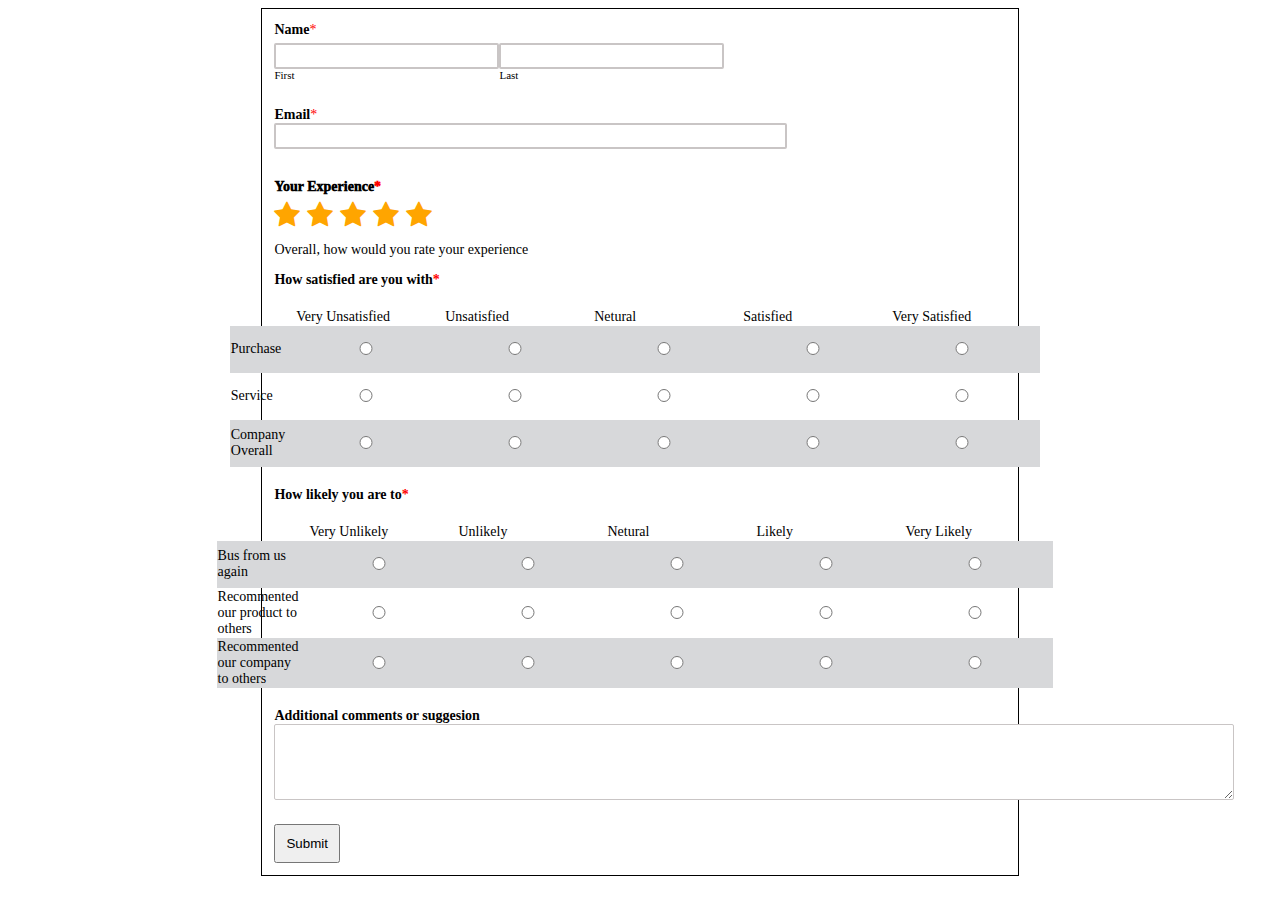
<file: Index.html>
<!DOCTYPE html>
<html lang="en">

<head>
    <meta charset="UTF-8">
    <meta http-equiv="X-UA-Compatible" content="IE=edge">
    <meta name="viewport" content="width=device-width, initial-scale=1.0">
    <title>Survey-Form</title>
    <link rel="stylesheet" href="Survey-Form.css">
    <link rel="stylesheet" href="https://cdnjs.cloudflare.com/ajax/libs/font-awesome/4.7.0/css/font-awesome.min.css">
    <!-- <link rel="stylesheet" href="https://cdn.jsdelivr.net/npm/bootstrap@5.0.2/dist/css/bootstrap.min.css"> -->
</head>

<body>

    <form>
        <div class="form">

            <label for="username"><strong>Name</strong><span class="sign">*</span></label><br>
            <div class="Name">
                <div class="Name1">
                    <input type="text" class="user-input-box" id="username" size=25px>
                    <div class="a">First</div>

                </div>
                <div class="Name2">
                    <input type="text" class="user-input-box" id="username" size=25px><br>
                    <div class="a">Last</div>

                </div>

            </div><br>
            <label for="email"><strong>Email</strong><span class="sign">*</span></label><br>

            <input type="text" class="user-input-box" id="email" size=61px>




            <div class="experince">Your Experience<span class="sign">*</span></div>
            <div class="star">
                <span class="fa fa-star checked"></span>
                <span class="fa fa-star checked"></span>
                <span class="fa fa-star checked"></span>
                <span class="fa fa-star checked"></span>
                <span class="fa fa-star checked"></span></div>
            <p class="experince-para">Overall, how would you rate your experience</p>


            <label type="text"><strong>How satisfied are you with<span class="sign">*</span></strong></label>

            <div class="table1">
                <div class="child_table">

                    <table class="child_table2" cellspacing=0>

                        <tr>
                            <td scope=""></td>
                            <td scope="col">Very Unsatisfied</td>
                            <td scope="col">Unsatisfied </td>
                            <td scope="col">Netural</td>
                            <td scope="col">Satisfied</td>
                            <td scope="col">Very Satisfied</td>

                        </tr>

                        <tbody>
                            <tr class="color-gray">
                                <td scope="row" style="text-align: left;">Purchase</td>
                                <td><input class="form-check-input" name="btn11" type="radio"></td>
                                <td><input class="form-check-input" name="btn11" type="radio"></td>
                                <td><input class="form-check-input" name="btn11" type="radio"></td>
                                <td><input class="form-check-input" name="btn11" type="radio"></td>
                                <td><input class="form-check-input" name="btn11" type="radio"></td>
                            </tr>
                            <tr class="highmatch">
                                <td scope="row" style="text-align: left;">Service</td>
                                <td><input class="form-check-input" name="btn12" type="radio"></td>
                                <td><input class="form-check-input" name="btn12" type="radio"></td>
                                <td><input class="form-check-input" name="btn12" type="radio"></td>
                                <td><input class="form-check-input" name="btn12" type="radio"></td>
                                <td><input class="form-check-input" name="btn12" type="radio"></td>
                            </tr>
                            <tr class="color-gray">
                                <td scope="row" style="text-align: left;">Company Overall</td>
                                <td><input class="form-check-input" type="radio"></td>
                                <td><input class="form-check-input" type="radio"></td>
                                <td><input class="form-check-input" type="radio"></td>
                                <td><input class="form-check-input" type="radio"></td>
                                <td><input class="form-check-input" type="radio"></td>

                            </tr>
                        </tbody>
                    </table>
                </div>
            </div>

            <label type="text"><strong>How likely you are to<span class="sign">*</span></strong></label>

            <div class="table2">
                <div class="child_table">



                    <table class="child_table2" cellspacing=0>


                        <tr>
                            <td scope=""></td>
                            <td scope="col">Very Unlikely</td>
                            <td scope="col">Unlikely</td>
                            <td scope="col">Netural</td>
                            <td scope="col">Likely</td>
                            <td scope="col">Very Likely</td>

                        </tr>

                        <tbody>
                            <tr class="color-gray">
                                <td scope="row" style="text-align: left;">Bus from us again</td>
                                <td><input class="form-check-input" name="btn1" type="radio"></td>
                                <td><input class="form-check-input" name="btn1" type="radio"></td>
                                <td><input class="form-check-input" name="btn1" type="radio"></td>
                                <td><input class="form-check-input" name="btn1" type="radio"></td>
                                <td><input class="form-check-input" name="btn1" type="radio"></td>
                            </tr>
                            <tr class="highmatch">
                                <td scope="row" style="text-align: left;">Recommented our product to others</td>
                                <td><input class="form-check-input" name="btn2" type="radio"></td>
                                <td><input class="form-check-input" name="btn2" type="radio"></td>
                                <td><input class="form-check-input" name="btn2" type="radio"></td>
                                <td><input class="form-check-input" name="btn2" type="radio"></td>
                                <td><input class="form-check-input" name="btn2" type="radio"></td>
                            </tr>
                            <tr class="color-gray">
                                <td scope="row" style="text-align: left;">Recommented our company to others</td>
                                <td><input class="form-check-input" name="btn3" type="radio"></td>
                                <td><input class="form-check-input" name="btn3" type="radio"></td>
                                <td><input class="form-check-input" name="btn3" type="radio"></td>
                                <td><input class="form-check-input" name="btn3" type="radio"></td>
                                <td><input class="form-check-input" name="btn3" type="radio"></td>

                            </tr>
                        </tbody>
                    </table>
                </div>
            </div>

            <div class="additional"><strong>Additional comments or suggesion</strong></div>
            <textarea class="user-input-box1" cols=117% rows="5"></textarea>


            <input type="submit" class="button" />




        </div>








        </div>
    </form>




</body>

</html>
</file>
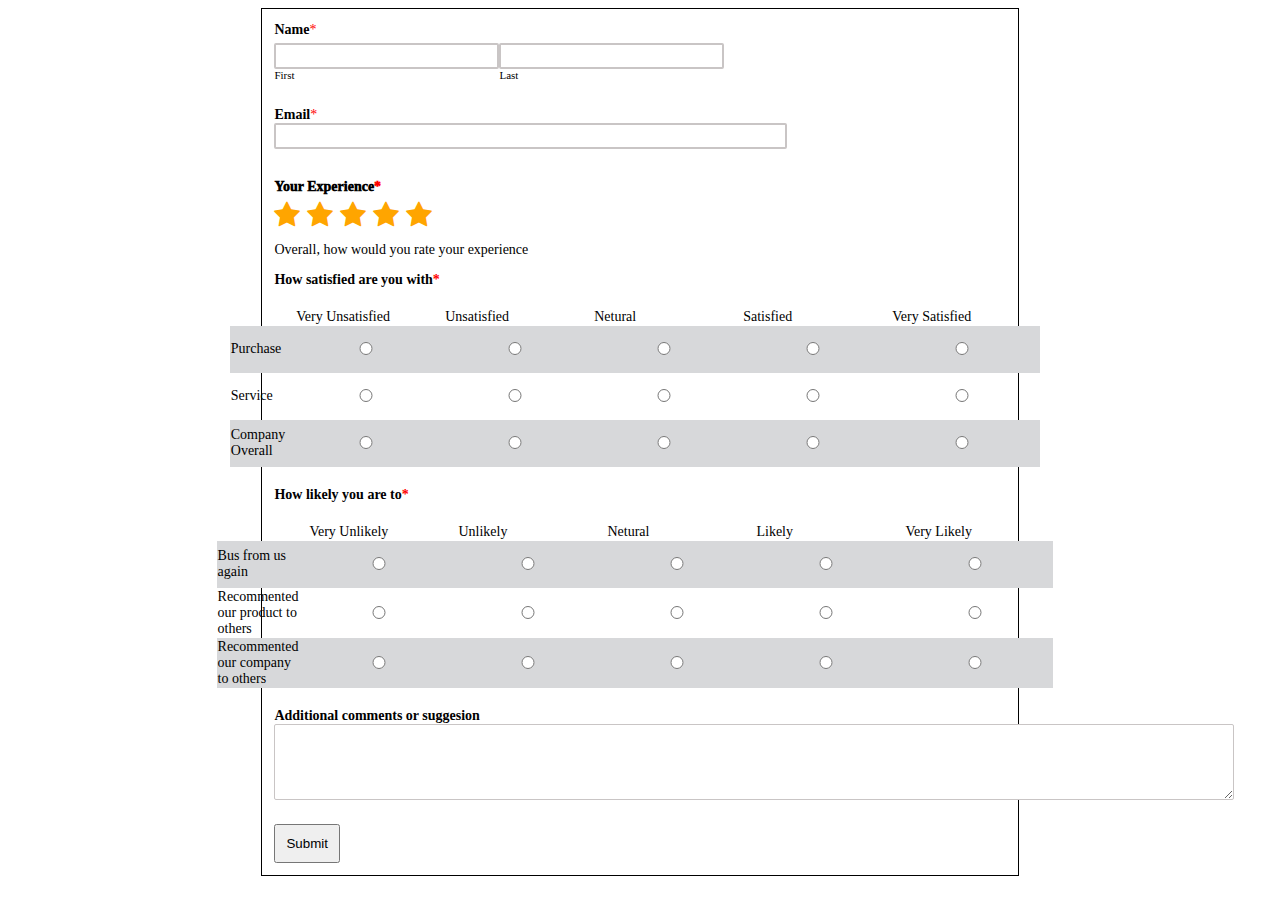
<file: index.html>
<!DOCTYPE html>
<html lang="en">

<head>
    <meta charset="UTF-8">
    <meta http-equiv="X-UA-Compatible" content="IE=edge">
    <meta name="viewport" content="width=device-width, initial-scale=1.0">
    <title>Survey-Form</title>
    <link rel="stylesheet" href="Survey-Form.css">
    <link rel="stylesheet" href="https://cdnjs.cloudflare.com/ajax/libs/font-awesome/4.7.0/css/font-awesome.min.css">
    <!-- <link rel="stylesheet" href="https://cdn.jsdelivr.net/npm/bootstrap@5.0.2/dist/css/bootstrap.min.css"> -->

    <style>.form {
        font-family: Verdana;
        font-size: 14px;
        /* margin: 25%; */
        margin-left: 20%;
        margin-right: 20%;
        border: 1px solid black;
        padding: 1%
    }
    
    .sign {
        color: red
    }
    
    .Name {
        width: 49%;
        margin-top: 5px;
        margin-bottom: 10px;
        display: flex;
        justify-content: space-between
    }
    
    .user-input-box {
        border-style: solid;
        height: 20px;
        border-color: rgb(201, 197, 197);
        border-radius: 2px
    }
    
    .a {
        font-size: 11px;
    }
    
    .experince {
        margin-top: 30px;
        font-weight: 1000;
    }
    
    .star {
        color: orange;
        margin-top: 5px;
        font-size: 200%;
    }
    
    .experince-para {
        margin-top: 10px;
    }
    
    .table {
        /* line-height: 100%; */
        width: 100%;
        text-align: center;
        margin-top: 10px;
        margin-bottom: 20px;
    }
    
    .color-gray {
        background-color: #d7d8da;
        height: 47px;
        padding-bottom: 20px;
        padding-top: 20px;
    }
    
    .highmatch {
        height: 47px;
        padding-bottom: 20px;
        padding-top: 20px;
    }
    
    .form-check-input {
        width: 130px;
    }
    
    table,
    td {
        padding-right: 10px;
        align-content: center;
    }
    
    .user-input-box1 {
        border-style: solid;
        height: 70px;
        border-color: rgb(201, 197, 197);
        border-radius: 2px
    }
    
    .button {
        margin-top: 20px;
        padding-top: 10px;
        padding-bottom: 10px;
        padding-left: 10px;
        padding-right: 10px;
    }
    
    .table1,
    .table2 {
        padding-top: 20px;
        padding-bottom: 20px;
        display: flex;
        justify-content: center;
        align-items: center;
    }
    
    .child_table {
        justify-content: center;
        align-items: center;
    }
    
    .child_table2 {
        justify-content: center;
        align-items: center;
    }</style>
</head>

<body>

    <form>
        <div class="form">

            <label for="username"><strong>Name</strong><span class="sign">*</span></label><br>
            <div class="Name">
                <div class="Name1">
                    <input type="text" class="user-input-box" id="username" size=25px>
                    <div class="a">First</div>

                </div>
                <div class="Name2">
                    <input type="text" class="user-input-box" id="username" size=25px><br>
                    <div class="a">Last</div>

                </div>

            </div><br>
            <label for="email"><strong>Email</strong><span class="sign">*</span></label><br>

            <input type="text" class="user-input-box" id="email" size=61px>




            <div class="experince">Your Experience<span class="sign">*</span></div>
            <div class="star">
                <span class="fa fa-star checked"></span>
                <span class="fa fa-star checked"></span>
                <span class="fa fa-star checked"></span>
                <span class="fa fa-star checked"></span>
                <span class="fa fa-star checked"></span></div>
            <p class="experince-para">Overall, how would you rate your experience</p>


            <label type="text"><strong>How satisfied are you with<span class="sign">*</span></strong></label>

            <div class="table1">
                <div class="child_table">

                    <table class="child_table2" cellspacing=0>

                        <tr>
                            <td scope=""></td>
                            <td scope="col">Very Unsatisfied</td>
                            <td scope="col">Unsatisfied </td>
                            <td scope="col">Netural</td>
                            <td scope="col">Satisfied</td>
                            <td scope="col">Very Satisfied</td>

                        </tr>

                        <tbody>
                            <tr class="color-gray">
                                <td scope="row" style="text-align: left;">Purchase</td>
                                <td><input class="form-check-input" name="btn11" type="radio"></td>
                                <td><input class="form-check-input" name="btn11" type="radio"></td>
                                <td><input class="form-check-input" name="btn11" type="radio"></td>
                                <td><input class="form-check-input" name="btn11" type="radio"></td>
                                <td><input class="form-check-input" name="btn11" type="radio"></td>
                            </tr>
                            <tr class="highmatch">
                                <td scope="row" style="text-align: left;">Service</td>
                                <td><input class="form-check-input" name="btn12" type="radio"></td>
                                <td><input class="form-check-input" name="btn12" type="radio"></td>
                                <td><input class="form-check-input" name="btn12" type="radio"></td>
                                <td><input class="form-check-input" name="btn12" type="radio"></td>
                                <td><input class="form-check-input" name="btn12" type="radio"></td>
                            </tr>
                            <tr class="color-gray">
                                <td scope="row" style="text-align: left;">Company Overall</td>
                                <td><input class="form-check-input" type="radio"></td>
                                <td><input class="form-check-input" type="radio"></td>
                                <td><input class="form-check-input" type="radio"></td>
                                <td><input class="form-check-input" type="radio"></td>
                                <td><input class="form-check-input" type="radio"></td>

                            </tr>
                        </tbody>
                    </table>
                </div>
            </div>

            <label type="text"><strong>How likely you are to<span class="sign">*</span></strong></label>

            <div class="table2">
                <div class="child_table">



                    <table class="child_table2" cellspacing=0>


                        <tr>
                            <td scope=""></td>
                            <td scope="col">Very Unlikely</td>
                            <td scope="col">Unlikely</td>
                            <td scope="col">Netural</td>
                            <td scope="col">Likely</td>
                            <td scope="col">Very Likely</td>

                        </tr>

                        <tbody>
                            <tr class="color-gray">
                                <td scope="row" style="text-align: left;">Bus from us again</td>
                                <td><input class="form-check-input" name="btn1" type="radio"></td>
                                <td><input class="form-check-input" name="btn1" type="radio"></td>
                                <td><input class="form-check-input" name="btn1" type="radio"></td>
                                <td><input class="form-check-input" name="btn1" type="radio"></td>
                                <td><input class="form-check-input" name="btn1" type="radio"></td>
                            </tr>
                            <tr class="highmatch">
                                <td scope="row" style="text-align: left;">Recommented our product to others</td>
                                <td><input class="form-check-input" name="btn2" type="radio"></td>
                                <td><input class="form-check-input" name="btn2" type="radio"></td>
                                <td><input class="form-check-input" name="btn2" type="radio"></td>
                                <td><input class="form-check-input" name="btn2" type="radio"></td>
                                <td><input class="form-check-input" name="btn2" type="radio"></td>
                            </tr>
                            <tr class="color-gray">
                                <td scope="row" style="text-align: left;">Recommented our company to others</td>
                                <td><input class="form-check-input" name="btn3" type="radio"></td>
                                <td><input class="form-check-input" name="btn3" type="radio"></td>
                                <td><input class="form-check-input" name="btn3" type="radio"></td>
                                <td><input class="form-check-input" name="btn3" type="radio"></td>
                                <td><input class="form-check-input" name="btn3" type="radio"></td>

                            </tr>
                        </tbody>
                    </table>
                </div>
            </div>

            <div class="additional"><strong>Additional comments or suggesion</strong></div>
            <textarea class="user-input-box1" cols=117% rows="5"></textarea>


            <input type="submit" class="button" />




        </div>








        </div>
    </form>




</body>

</html>
</file>
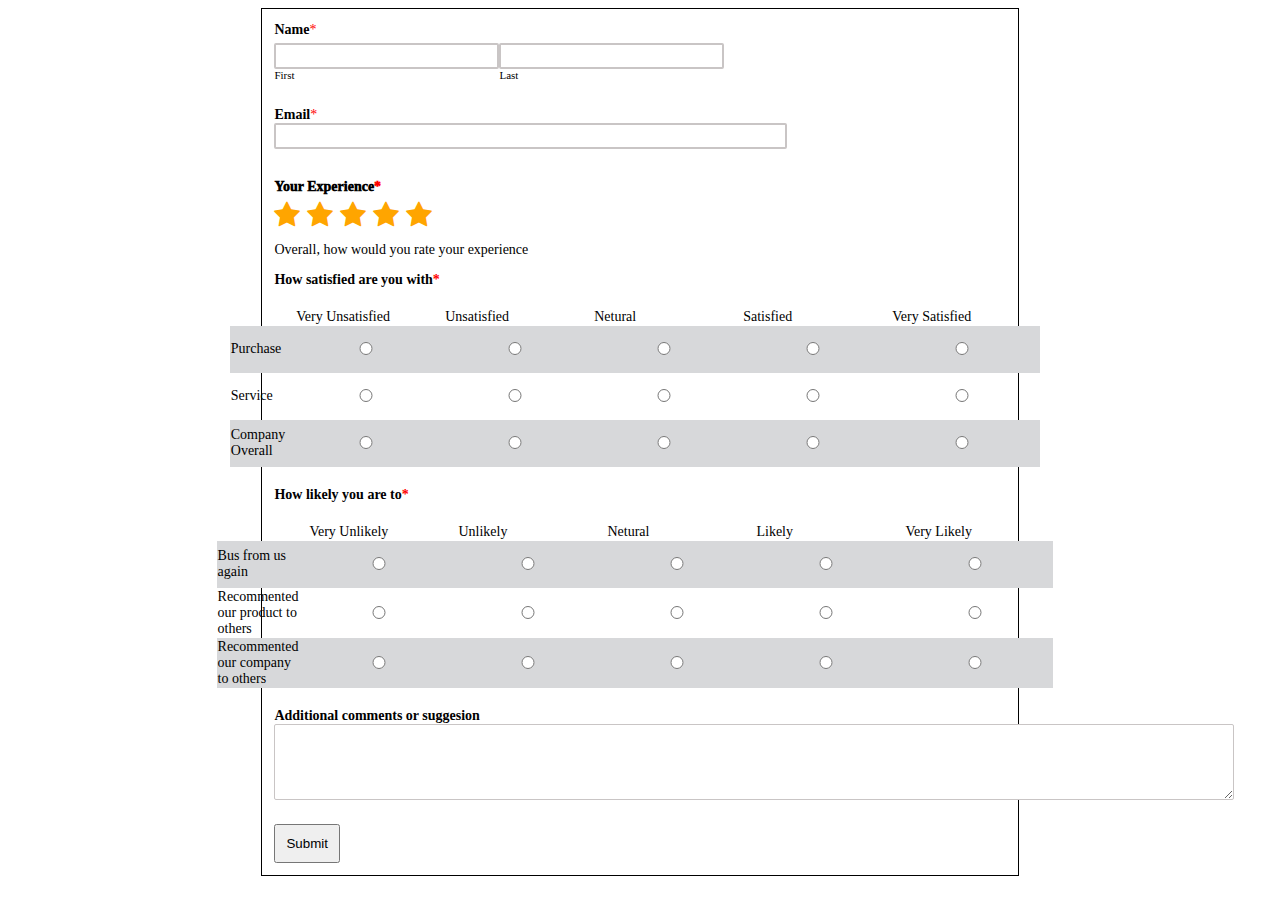
<file: Survey-Form.html>
<!DOCTYPE html>
<html lang="en">

<head>
    <meta charset="UTF-8">
    <meta http-equiv="X-UA-Compatible" content="IE=edge">
    <meta name="viewport" content="width=device-width, initial-scale=1.0">
    <title>Survey-Form</title>
    <link rel="stylesheet" href="Survey-Form.css">
    <link rel="stylesheet" href="https://cdnjs.cloudflare.com/ajax/libs/font-awesome/4.7.0/css/font-awesome.min.css">
    <!-- <link rel="stylesheet" href="https://cdn.jsdelivr.net/npm/bootstrap@5.0.2/dist/css/bootstrap.min.css"> -->
</head>

<body>

    <form>
        <div class="form">

            <label for="username"><strong>Name</strong><span class="sign">*</span></label><br>
            <div class="Name">
                <div class="Name1">
                    <input type="text" class="user-input-box" id="username" size=25px>
                    <div class="a">First</div>

                </div>
                <div class="Name2">
                    <input type="text" class="user-input-box" id="username" size=25px><br>
                    <div class="a">Last</div>

                </div>

            </div><br>
            <label for="email"><strong>Email</strong><span class="sign">*</span></label><br>

            <input type="text" class="user-input-box" id="email" size=61px>




            <div class="experince">Your Experience<span class="sign">*</span></div>
            <div class="star">
                <span class="fa fa-star checked"></span>
                <span class="fa fa-star checked"></span>
                <span class="fa fa-star checked"></span>
                <span class="fa fa-star checked"></span>
                <span class="fa fa-star checked"></span></div>
            <p class="experince-para">Overall, how would you rate your experience</p>


            <label type="text"><strong>How satisfied are you with<span class="sign">*</span></strong></label>

            <div class="table1">
                <div class="child_table">

                    <table class="child_table2" cellspacing=0>

                        <tr>
                            <td scope=""></td>
                            <td scope="col">Very Unsatisfied</td>
                            <td scope="col">Unsatisfied </td>
                            <td scope="col">Netural</td>
                            <td scope="col">Satisfied</td>
                            <td scope="col">Very Satisfied</td>

                        </tr>

                        <tbody>
                            <tr class="color-gray">
                                <td scope="row" style="text-align: left;">Purchase</td>
                                <td><input class="form-check-input" name="btn11" type="radio"></td>
                                <td><input class="form-check-input" name="btn11" type="radio"></td>
                                <td><input class="form-check-input" name="btn11" type="radio"></td>
                                <td><input class="form-check-input" name="btn11" type="radio"></td>
                                <td><input class="form-check-input" name="btn11" type="radio"></td>
                            </tr>
                            <tr class="highmatch">
                                <td scope="row" style="text-align: left;">Service</td>
                                <td><input class="form-check-input" name="btn12" type="radio"></td>
                                <td><input class="form-check-input" name="btn12" type="radio"></td>
                                <td><input class="form-check-input" name="btn12" type="radio"></td>
                                <td><input class="form-check-input" name="btn12" type="radio"></td>
                                <td><input class="form-check-input" name="btn12" type="radio"></td>
                            </tr>
                            <tr class="color-gray">
                                <td scope="row" style="text-align: left;">Company Overall</td>
                                <td><input class="form-check-input" type="radio"></td>
                                <td><input class="form-check-input" type="radio"></td>
                                <td><input class="form-check-input" type="radio"></td>
                                <td><input class="form-check-input" type="radio"></td>
                                <td><input class="form-check-input" type="radio"></td>

                            </tr>
                        </tbody>
                    </table>
                </div>
            </div>

            <label type="text"><strong>How likely you are to<span class="sign">*</span></strong></label>

            <div class="table2">
                <div class="child_table">



                    <table class="child_table2" cellspacing=0>


                        <tr>
                            <td scope=""></td>
                            <td scope="col">Very Unlikely</td>
                            <td scope="col">Unlikely</td>
                            <td scope="col">Netural</td>
                            <td scope="col">Likely</td>
                            <td scope="col">Very Likely</td>

                        </tr>

                        <tbody>
                            <tr class="color-gray">
                                <td scope="row" style="text-align: left;">Bus from us again</td>
                                <td><input class="form-check-input" name="btn1" type="radio"></td>
                                <td><input class="form-check-input" name="btn1" type="radio"></td>
                                <td><input class="form-check-input" name="btn1" type="radio"></td>
                                <td><input class="form-check-input" name="btn1" type="radio"></td>
                                <td><input class="form-check-input" name="btn1" type="radio"></td>
                            </tr>
                            <tr class="highmatch">
                                <td scope="row" style="text-align: left;">Recommented our product to others</td>
                                <td><input class="form-check-input" name="btn2" type="radio"></td>
                                <td><input class="form-check-input" name="btn2" type="radio"></td>
                                <td><input class="form-check-input" name="btn2" type="radio"></td>
                                <td><input class="form-check-input" name="btn2" type="radio"></td>
                                <td><input class="form-check-input" name="btn2" type="radio"></td>
                            </tr>
                            <tr class="color-gray">
                                <td scope="row" style="text-align: left;">Recommented our company to others</td>
                                <td><input class="form-check-input" name="btn3" type="radio"></td>
                                <td><input class="form-check-input" name="btn3" type="radio"></td>
                                <td><input class="form-check-input" name="btn3" type="radio"></td>
                                <td><input class="form-check-input" name="btn3" type="radio"></td>
                                <td><input class="form-check-input" name="btn3" type="radio"></td>

                            </tr>
                        </tbody>
                    </table>
                </div>
            </div>

            <div class="additional"><strong>Additional comments or suggesion</strong></div>
            <textarea class="user-input-box1" cols=117% rows="5"></textarea>


            <input type="submit" class="button" />




        </div>








        </div>
    </form>




</body>

</html>
</file>
<file: Survey-Form.css>
.form {
    font-family: Verdana;
    font-size: 14px;
    /* margin: 25%; */
    margin-left: 20%;
    margin-right: 20%;
    border: 1px solid black;
    padding: 1%
}

.sign {
    color: red
}

.Name {
    width: 49%;
    margin-top: 5px;
    margin-bottom: 10px;
    display: flex;
    justify-content: space-between
}

.user-input-box {
    border-style: solid;
    height: 20px;
    border-color: rgb(201, 197, 197);
    border-radius: 2px
}

.a {
    font-size: 11px;
}

.experince {
    margin-top: 30px;
    font-weight: 1000;
}

.star {
    color: orange;
    margin-top: 5px;
    font-size: 200%;
}

.experince-para {
    margin-top: 10px;
}

.table {
    /* line-height: 100%; */
    width: 100%;
    text-align: center;
    margin-top: 10px;
    margin-bottom: 20px;
}

.color-gray {
    background-color: #d7d8da;
    height: 47px;
    padding-bottom: 20px;
    padding-top: 20px;
}

.highmatch {
    height: 47px;
    padding-bottom: 20px;
    padding-top: 20px;
}

.form-check-input {
    width: 130px;
}

table,
td {
    padding-right: 10px;
    align-content: center;
}

.user-input-box1 {
    border-style: solid;
    height: 70px;
    border-color: rgb(201, 197, 197);
    border-radius: 2px
}

.button {
    margin-top: 20px;
    padding-top: 10px;
    padding-bottom: 10px;
    padding-left: 10px;
    padding-right: 10px;
}

.table1,
.table2 {
    padding-top: 20px;
    padding-bottom: 20px;
    display: flex;
    justify-content: center;
    align-items: center;
}

.child_table {
    justify-content: center;
    align-items: center;
}

.child_table2 {
    justify-content: center;
    align-items: center;
}
</file>
